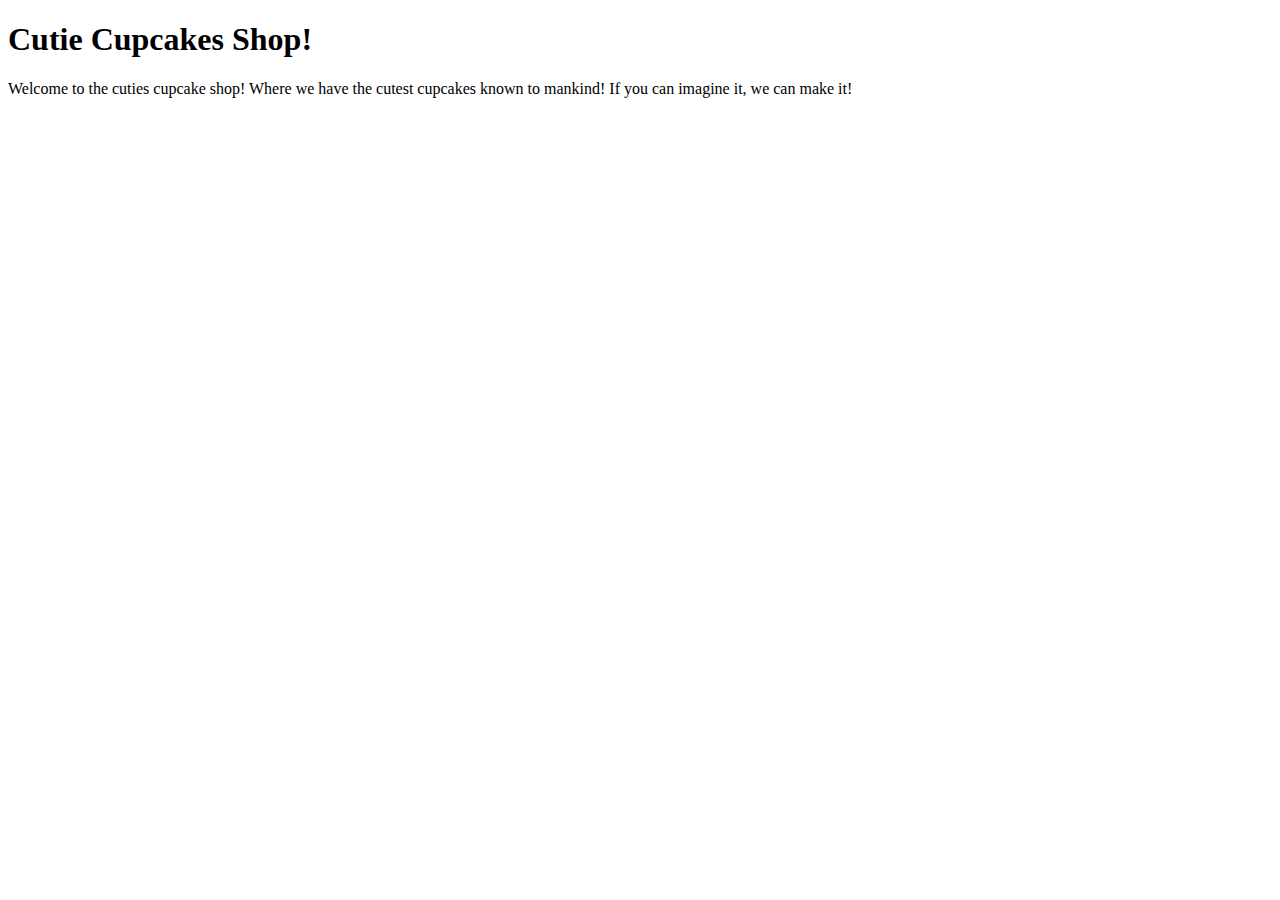
<file: templates/index.html>
<!DOCTYPE html>
<html>
<head>
  <title>Cupcake Store</title>
</head>
<body>

<h1>Cutie Cupcakes Shop!</h1>

<p>Welcome to the cuties cupcake shop! Where we have the cutest cupcakes known to mankind!
    
    If you can imagine it, we can make it!</p>





</body>
</html>
</file>
